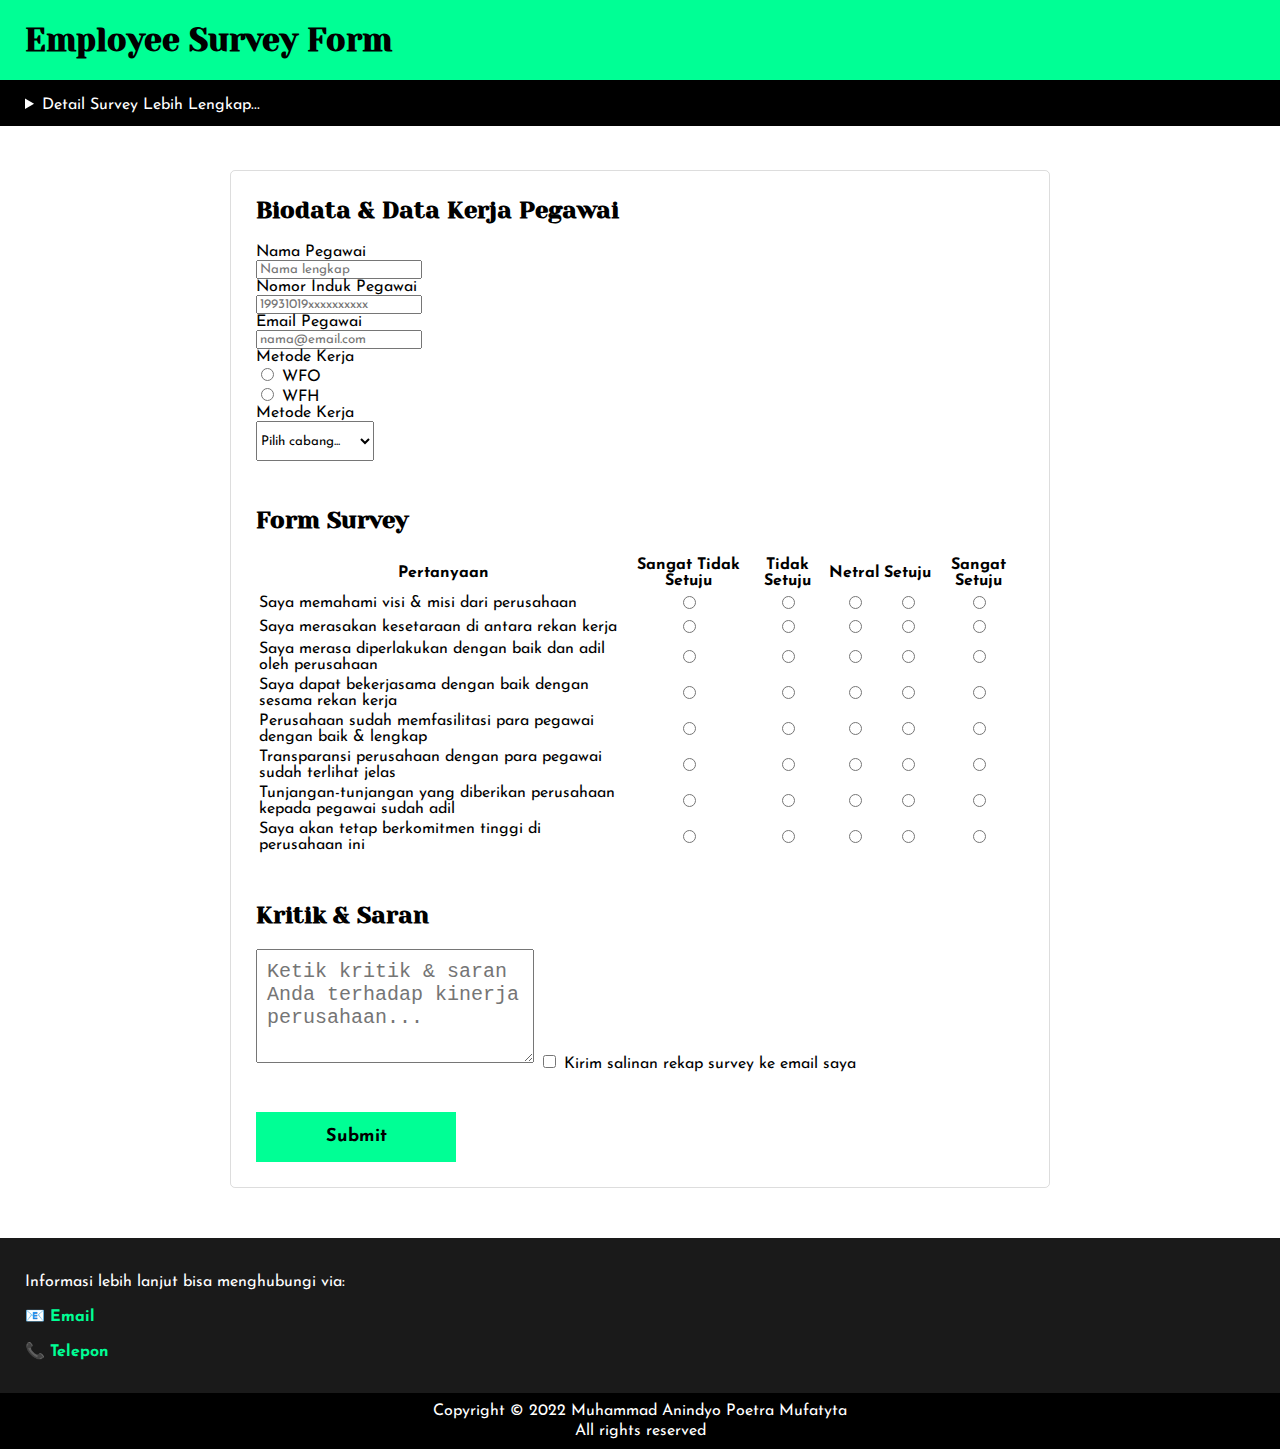
<file: index.html>
<!DOCTYPE html>
<html lang="en">
<head>
  <meta charset="UTF-8">
  <meta http-equiv="X-UA-Compatible" content="IE=edge">
  <meta name="viewport" content="width=device-width, initial-scale=1.0">
  <title>Employee Survey Form</title>
  <link rel="stylesheet" href="./style.css">
	<!-- bootstrap -->
	<link href="https://cdn.jsdelivr.net/npm/bootstrap@5.1.3/dist/css/bootstrap.min.css" rel="stylesheet" integrity="sha384-1BmE4kWBq78iYhFldvKuhfTAU6auU8tT94WrHftjDbrCEXSU1oBoqyl2QvZ6jIW3" crossorigin="anonymous">
</head>
<body>
	<div class="whitespace"></div>
  <header class="fix-pos">
	  <section id="header-title">
		  <h1>Employee Survey Form</h1>
	  </section>
	  <details id="header-desc">
			<summary id="header-more">Detail Survey Lebih Lengkap...</summary>
		  <p>Survey ini diberikan kepada para pegawai perusahaan setiap akhir bulan guna memperbaiki kinerja dari lingkungan kerja di perusahaan ke depannya. 
			  Oleh karena itu, para pegawai wajib mengisi survey berikut sejujurnya demi kelangsungan kerja yang lebih baik. Terima kasih.</p>
		  <p><i><b>Catatan: </b> Survey ini wajib diisi sebelum tanggal <time datetime="2022-03-31 23:59">31 Maret 2022, pukul 23:59 WIB</time>.</i></p>
	  </details>
  </header>

  <main>
		<form action="#">
			<section id="biodata">
				<h2>Biodata & Data Kerja Pegawai</h2>
				<div class="mb-3 form-group row">
					<label for="nama" class="col-sm-4 col-form-label">Nama Pegawai</label>
					<div class="col-sm-8">					
						<input type="text" name="nama" id="nama" class="form-control" placeholder="Nama lengkap">
					</div>
				</div>
				<div class="mb-3 form-group row">
					<label for="nip" class="col-sm-4 col-form-label">Nomor Induk Pegawai</label>
					<div class="col-sm-8">					
						<input type="text" name="nip" id="nip" class="form-control" placeholder="19931019xxxxxxxxxx">
					</div>
				</div>
				<div class="mb-3 form-group row">
					<label for="email" class="col-sm-4 col-form-label">Email Pegawai</label>
					<div class="col-sm-8">					
						<input type="email" name="email" id="email" class="form-control" placeholder="nama@email.com">
					</div>
				</div>
				<div class="mb-3 form-group row">
					<label for="metode" class="col-sm-4 col-form-label">Metode Kerja</label>
					<div class="col-sm-8">
						<div class="form-check form-check-inline">
							<input class="form-check-input" type="radio" name="metode" id="metode1" value="metode1">
							<label class="form-check-label" for="metode1">WFO</label>
						</div>
						<div class="form-check form-check-inline">
							<input class="form-check-input" type="radio" name="metode" id="metode2" value="metode2">
							<label class="form-check-label" for="metode2">WFH</label>
						</div>
					</div>
				</div>
				<div class="mb-3 form-group row">
					<label for="metode" class="col-sm-4 col-form-label">Metode Kerja</label>
					<div class="col-sm-8">
						<select class="form-select form-select-sm" aria-label=".form-select-sm example">
							<option value="" disabled selected hidden>Pilih cabang...</option>
							<option value="Jakarta Barat">Jakarta Barat</option>							
							<option value="Jakarta Pusat">Jakarta Pusat</option>							
							<option value="Jakarta Selatan">Jakarta Selatan</option>							
							<option value="Jakarta Timur">Jakarta Timur</option>							
							<option value="Jakarta Utara">Jakarta Utara</option>
						</select>
					</div>
				</div>

			</section>

			<section id="survey">
				<h2>Form Survey</h2>
				<div class="table-responsive">
					<table class="table table-bordered">
						<thead>
							<tr class="table-dark">
								<th scope="col">Pertanyaan</th>
								<th scope="col">Sangat Tidak Setuju</th>
								<th scope="col">Tidak Setuju</th>
								<th scope="col">Netral</th>
								<th scope="col">Setuju</th>
								<th scope="col">Sangat Setuju</th>
							</tr>
						</thead>
						<tbody>
							<tr>
								<td>Saya memahami visi & misi dari perusahaan</td>
								<td align="center"><input type="radio" class="form-check-input" id="row1" name="row1" value="1"></td>
								<td align="center"><input type="radio" class="form-check-input" id="row1" name="row1" value="2"></td>
								<td align="center"><input type="radio" class="form-check-input" id="row1" name="row1" value="3"></td>
								<td align="center"><input type="radio" class="form-check-input" id="row1" name="row1" value="4"></td>
								<td align="center"><input type="radio" class="form-check-input" id="row1" name="row1" value="5"></td>
							</tr>
							<tr>
								<td>Saya merasakan kesetaraan di antara rekan kerja</td>
								<td align="center"><input type="radio" class="form-check-input" id="row2" name="row2" value="1"></td>
								<td align="center"><input type="radio" class="form-check-input" id="row2" name="row2" value="2"></td>
								<td align="center"><input type="radio" class="form-check-input" id="row2" name="row2" value="3"></td>
								<td align="center"><input type="radio" class="form-check-input" id="row2" name="row2" value="4"></td>
								<td align="center"><input type="radio" class="form-check-input" id="row2" name="row2" value="5"></td>
							</tr>	
							<tr>
								<td>Saya merasa diperlakukan dengan baik dan adil oleh perusahaan</td>
								<td align="center"><input type="radio" class="form-check-input" id="row3" name="row3" value="1"></td>
								<td align="center"><input type="radio" class="form-check-input" id="row3" name="row3" value="2"></td>
								<td align="center"><input type="radio" class="form-check-input" id="row3" name="row3" value="3"></td>
								<td align="center"><input type="radio" class="form-check-input" id="row3" name="row3" value="4"></td>
								<td align="center"><input type="radio" class="form-check-input" id="row3" name="row3" value="5"></td>
							</tr>
							<tr>
								<td>Saya dapat bekerjasama dengan baik dengan sesama rekan kerja</td>
								<td align="center"><input type="radio" class="form-check-input" id="row4" name="row4" value="1"></td>
								<td align="center"><input type="radio" class="form-check-input" id="row4" name="row4" value="2"></td>
								<td align="center"><input type="radio" class="form-check-input" id="row4" name="row4" value="3"></td>
								<td align="center"><input type="radio" class="form-check-input" id="row4" name="row4" value="4"></td>
								<td align="center"><input type="radio" class="form-check-input" id="row4" name="row4" value="5"></td>
							</tr>
							<tr>
								<td>Perusahaan sudah memfasilitasi para pegawai dengan baik & lengkap</td>
								<td align="center"><input type="radio" class="form-check-input" id="row5" name="row5" value="1"></td>
								<td align="center"><input type="radio" class="form-check-input" id="row5" name="row5" value="2"></td>
								<td align="center"><input type="radio" class="form-check-input" id="row5" name="row5" value="3"></td>
								<td align="center"><input type="radio" class="form-check-input" id="row5" name="row5" value="4"></td>
								<td align="center"><input type="radio" class="form-check-input" id="row5" name="row5" value="5"></td>
							</tr>
							<tr>
								<td>Transparansi perusahaan dengan para pegawai sudah terlihat jelas</td>
								<td align="center"><input type="radio" class="form-check-input" id="row6" name="row6"></td>
								<td align="center"><input type="radio" class="form-check-input" id="row6" name="row6"></td>
								<td align="center"><input type="radio" class="form-check-input" id="row6" name="row6"></td>
								<td align="center"><input type="radio" class="form-check-input" id="row6" name="row6"></td>
								<td align="center"><input type="radio" class="form-check-input" id="row6" name="row6"></td>
							</tr>
							<tr>
								<td>Tunjangan-tunjangan yang diberikan perusahaan kepada pegawai sudah adil</td>
								<td align="center"><input type="radio" class="form-check-input" id="row7" name="row7"></td>
								<td align="center"><input type="radio" class="form-check-input" id="row7" name="row7"></td>
								<td align="center"><input type="radio" class="form-check-input" id="row7" name="row7"></td>
								<td align="center"><input type="radio" class="form-check-input" id="row7" name="row7"></td>
								<td align="center"><input type="radio" class="form-check-input" id="row7" name="row7"></td>
							</tr>
							<tr>
								<td>Saya akan tetap berkomitmen tinggi di perusahaan ini</td>
								<td align="center"><input type="radio" class="form-check-input" id="row8" name="row8"></td>
								<td align="center"><input type="radio" class="form-check-input" id="row8" name="row8"></td>
								<td align="center"><input type="radio" class="form-check-input" id="row8" name="row8"></td>
								<td align="center"><input type="radio" class="form-check-input" id="row8" name="row8"></td>
								<td align="center"><input type="radio" class="form-check-input" id="row8" name="row8"></td>
							</tr>
						</tbody>
					</table>
				</div>
			</section>

			<section id="saran">
				<h2>Kritik & Saran</h2>
				<textarea class="form-control" name="saran" id="saran" rows="4" placeholder="Ketik kritik & saran Anda terhadap kinerja perusahaan..."></textarea>

				<input class="form-check-input" type="checkbox" value="send_email" id="send">
				<label class="form-check-label" for="send">
					Kirim salinan rekap survey ke email saya
				</label>
				<label for="send"></label><br>
			</section>
			<input type="submit" value="Submit" class="btn"> 
		</form>
  </main>

	<footer>
		<section id="footer-info">
			<p>Informasi lebih lanjut bisa menghubungi via:</p>
			<p><b><a href="mailto:company@company.com">📧   Email</a></b></p>
			<p><b><a href="tel:+081212345432">📞   Telepon</a></b></p>	
		</section>
		<section id="footer-cr">
			<p>Copyright © 2022 Muhammad Anindyo Poetra Mufatyta</p>
			<p>All rights reserved</p>
		</section>
	</footer>
</body>
</html>
</file>
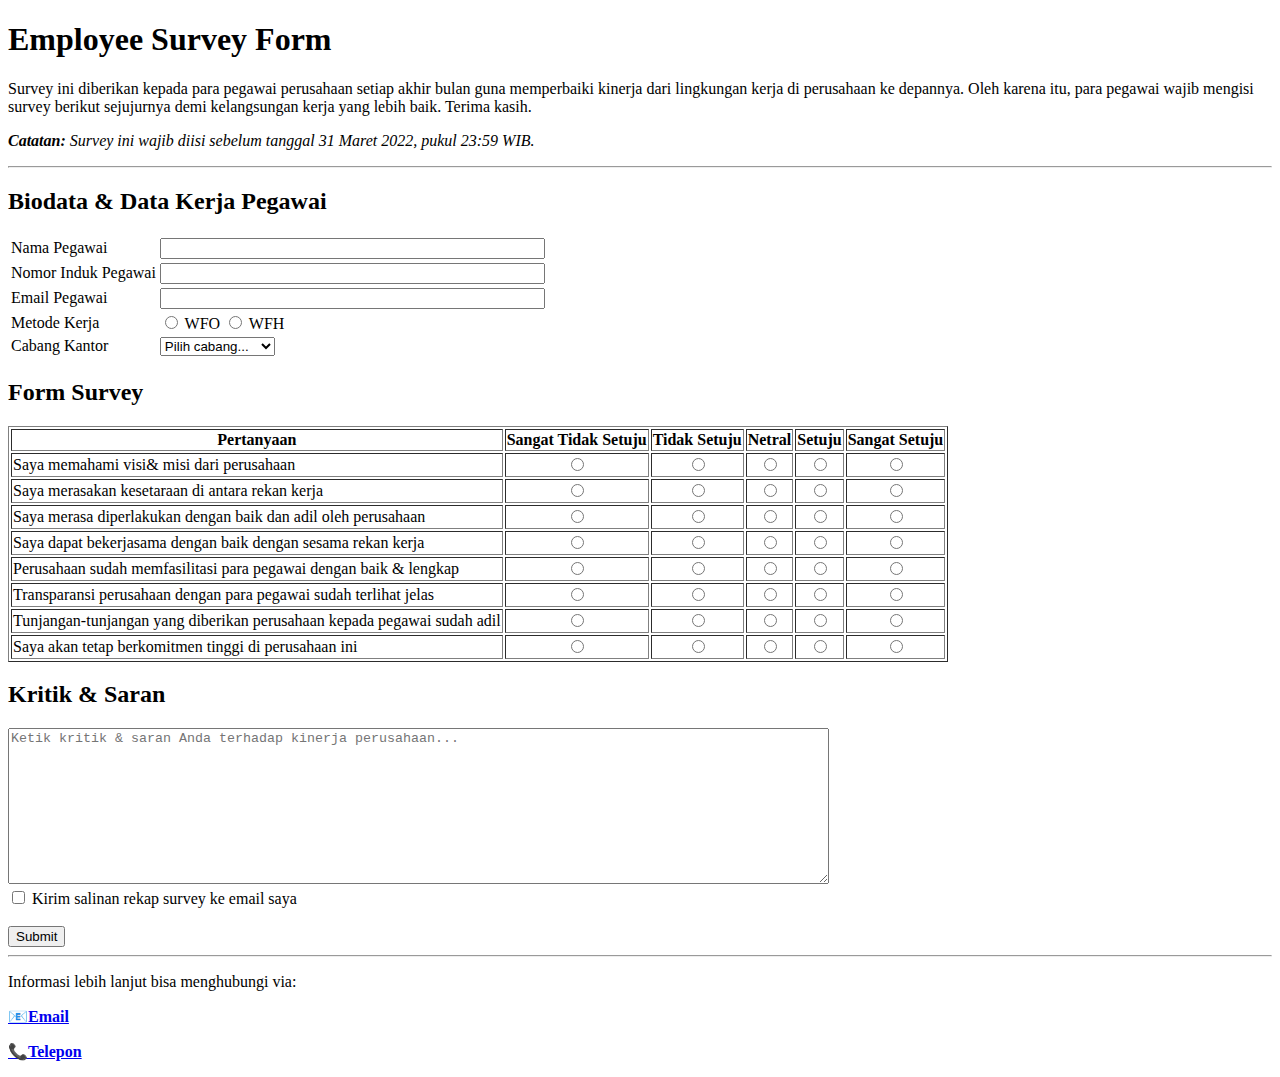
<file: form.html>
<!DOCTYPE html>
<html lang="en">
<head>
  <meta charset="UTF-8">
  <meta http-equiv="X-UA-Compatible" content="IE=edge">
  <meta name="viewport" content="width=device-width, initial-scale=1.0">
  <title>Employee Survey Form</title>
</head>
<body>
  <header>
    <h1>Employee Survey Form</h1>
		<p>Survey ini diberikan kepada para pegawai perusahaan setiap akhir bulan guna memperbaiki kinerja dari lingkungan kerja di perusahaan ke depannya. 
			Oleh karena itu, para pegawai wajib mengisi survey berikut sejujurnya demi kelangsungan kerja yang lebih baik. Terima kasih.</p>
		<p><i><b>Catatan: </b> Survey ini wajib diisi sebelum tanggal <time datetime="2022-03-31 23:59">31 Maret 2022, pukul 23:59 WIB</time>.</i></p>
		<hr>		
  </header>

  <main>
		<form action="#">
			<section id="biodata">
				<h2>Biodata & Data Kerja Pegawai</h2>
				<table>
					<tr>
						<td>
							Nama Pegawai			
						</td>
						<td>
							<input type="text" name="nama" id="nama" size="45"> <br>
						</td>
					</tr>
					<tr>
						<td>
							Nomor Induk Pegawai
						</td>
						<td>
							<input type="text" name="nip" id="nip" size="45"> <br>
						</td>
					</tr>				
					<tr>
						<td>
							Email Pegawai
						</td>
						<td>
							<input type="text" name="email" id="email" size="45"> <br>
						</td>
					</tr>				
					<tr>
						<td>
							Metode Kerja
						</td>
						<td>
							<input type="radio" name="metode" id="m1" value="m1">
							<label for="m1">WFO</label>
							<input type="radio" name="metode" id="m2" value="m2">
							<label for="m2">WFH</label>
						</td>
					</tr>				
					<tr>
						<td>
							 Cabang Kantor
						</td>
						<td>
							<select name="cabang" id="cabang">
								<option value="" disabled selected hidden>Pilih cabang...</option>
								<option value="Jakarta Barat">Jakarta Barat</option>							
								<option value="Jakarta Pusat">Jakarta Pusat</option>							
								<option value="Jakarta Selatan">Jakarta Selatan</option>							
								<option value="Jakarta Timur">Jakarta Timur</option>							
								<option value="Jakarta Utara">Jakarta Utara</option>							
							</select>
						</td>
					</tr>				
				</table>
			</section>
			<section id="survey">
				<h2>Form Survey</h2>
				<table border="1">
					<thead>
						<th>Pertanyaan</th>
						<th>Sangat Tidak Setuju</th>
						<th>Tidak Setuju</th>
						<th>Netral</th>
						<th>Setuju</th>
						<th>Sangat Setuju</th>
					</thead>
					<tbody>
						<tr>
							<td>Saya memahami visi& misi dari perusahaan</td>
							<td align="center"><input type="radio" id="row1" name="row1" value="1"></td>
							<td align="center"><input type="radio" id="row1" name="row1" value="2"></td>
							<td align="center"><input type="radio" id="row1" name="row1" value="3"></td>
							<td align="center"><input type="radio" id="row1" name="row1" value="4"></td>
							<td align="center"><input type="radio" id="row1" name="row1" value="5"></td>
						</tr>
						<tr>
							<td>Saya merasakan kesetaraan di antara rekan kerja</td>
							<td align="center"><input type="radio" id="row2" name="row2" value="1"></td>
							<td align="center"><input type="radio" id="row2" name="row2" value="2"></td>
							<td align="center"><input type="radio" id="row2" name="row2" value="3"></td>
							<td align="center"><input type="radio" id="row2" name="row2" value="4"></td>
							<td align="center"><input type="radio" id="row2" name="row2" value="5"></td>
						</tr>	
						<tr>
							<td>Saya merasa diperlakukan dengan baik dan adil oleh perusahaan</td>
							<td align="center"><input type="radio" id="row3" name="row3" value="1"></td>
							<td align="center"><input type="radio" id="row3" name="row3" value="2"></td>
							<td align="center"><input type="radio" id="row3" name="row3" value="3"></td>
							<td align="center"><input type="radio" id="row3" name="row3" value="4"></td>
							<td align="center"><input type="radio" id="row3" name="row3" value="5"></td>
						</tr>
						<tr>
							<td>Saya dapat bekerjasama dengan baik dengan sesama rekan kerja</td>
							<td align="center"><input type="radio" id="row4" name="row4" value="1"></td>
							<td align="center"><input type="radio" id="row4" name="row4" value="2"></td>
							<td align="center"><input type="radio" id="row4" name="row4" value="3"></td>
							<td align="center"><input type="radio" id="row4" name="row4" value="4"></td>
							<td align="center"><input type="radio" id="row4" name="row4" value="5"></td>
						</tr>
						<tr>
							<td>Perusahaan sudah memfasilitasi para pegawai dengan baik & lengkap</td>
							<td align="center"><input type="radio" id="row5" name="row5" value="1"></td>
							<td align="center"><input type="radio" id="row5" name="row5" value="2"></td>
							<td align="center"><input type="radio" id="row5" name="row5" value="3"></td>
							<td align="center"><input type="radio" id="row5" name="row5" value="4"></td>
							<td align="center"><input type="radio" id="row5" name="row5" value="5"></td>
						</tr>
						<tr>
							<td>Transparansi perusahaan dengan para pegawai sudah terlihat jelas</td>
							<td align="center"><input type="radio" id="row6" name="row6"></td>
							<td align="center"><input type="radio" id="row6" name="row6"></td>
							<td align="center"><input type="radio" id="row6" name="row6"></td>
							<td align="center"><input type="radio" id="row6" name="row6"></td>
							<td align="center"><input type="radio" id="row6" name="row6"></td>
						</tr>
						<tr>
							<td>Tunjangan-tunjangan yang diberikan perusahaan kepada pegawai sudah adil</td>
							<td align="center"><input type="radio" id="row7" name="row7"></td>
							<td align="center"><input type="radio" id="row7" name="row7"></td>
							<td align="center"><input type="radio" id="row7" name="row7"></td>
							<td align="center"><input type="radio" id="row7" name="row7"></td>
							<td align="center"><input type="radio" id="row7" name="row7"></td>
						</tr>
						<tr>
							<td>Saya akan tetap berkomitmen tinggi di perusahaan ini</td>
							<td align="center"><input type="radio" id="row8" name="row8"></td>
							<td align="center"><input type="radio" id="row8" name="row8"></td>
							<td align="center"><input type="radio" id="row8" name="row8"></td>
							<td align="center"><input type="radio" id="row8" name="row8"></td>
							<td align="center"><input type="radio" id="row8" name="row8"></td>
						</tr>
					</tbody>
				</table>
			</section>			 
			<section id="saran">
				<h2>Kritik & Saran</h2>
				<textarea name="saran" id="saran" cols="100" rows="10" placeholder="Ketik kritik & saran Anda terhadap kinerja perusahaan..."></textarea> <br>
				<input type="checkbox" id="send" name="send" value="send_true">
  			<label for="send">Kirim salinan rekap survey ke email saya</label><br>
			</section>
			<br>
			<input type="submit" value="Submit"> 
		</form>
  </main>

	<footer>
		<hr>
		<p>Informasi lebih lanjut bisa menghubungi via:</p>
		<p><b><a href="mailto:company@company.com">📧Email</a></b></p>
		<p><b><a href="tel:+081212345432">📞Telepon</a></b></p>
	</footer>
</body>
</html>
</file>
<file: style.css>
@import url('https://fonts.googleapis.com/css2?family=Josefin+Sans&family=Yeseva+One&display=swap');
body, option {
    font-family: 'Josefin Sans', sans-serif !important;
}

body {
    margin: unset;
}

h1, h2 {
    font-family: 'Yeseva One', cursive !important;
    margin: 0;
}

select, input{
    font-family: inherit;
}

#header-title {
    background: #00ff95;
    padding: 5px 25px;
    height: 70px;
    display: flex;
    align-items: center;
}

.whitespace {
    padding: 5px 25px;
    height: 110px;
    display: flex;
    align-items: center;
}

.fix-pos {
    position: fixed;
    top: 0;
    width: 100%;
}

#header-more {
    margin-top: 10px;
    margin-bottom: 5px;
}

#header-desc {
    background: #000;
    color: #ffffff;
    padding: 5px 25px;
    line-height: 130%;
} 

main {
    width: 60%;
    padding: 25px;
    border: 1px solid #79797941;
    border-radius: 5px;
    margin: 50px auto;
}

#header-title h1 {
    margin: 0;
}

@media screen and (max-width: 1023px) {
    #header-title h1 {
        font-size: 20px;
        margin: 0;
    }

    #header-title {
        padding: 0px 25px;
        height: 55px;
    }

    .whitespace {
        height: 70px;
    }

    main {
        width: 90%;
    }
}

main h2 {
    margin-bottom: 20px;
}

main section {
    margin-bottom: 45px;
}

#biodata td {
    /* padding-bottom: 20px; */
    padding: 15px;
}

#biodata select {
    height: 40px;
}

#saran {
    margin-bottom: 20px;
}

#saran textarea {
    padding: 10px;
    font-size: 20px;
    max-width: 100%;
    margin-bottom: 5px;
}

@media screen and (max-width: 425px) {
    #saran textarea {
        font-size: 16px;
    }
}

input[type="submit"] {
    margin-top: 20px;
    font-family: 'Josefin Sans', sans-serif;
    font-size: large;
    font-weight: bold;
    background: #00ff95;
    border: 1px solid #00ff95;
    border: unset;
    height: 50px;
    width: 200px;
    transition: 0.1s ease;
}

input[type="submit"]:hover {
    background: #ffffff;
    color: #000;
    cursor: pointer;
    border: 1.5px solid #00ff95;
    transition: 0.3s ease-in-out;
}

input[type="submit"]:active {
    background: #eeeeee;
    color: #000;
    cursor: pointer;
    border: 1px solid #00d67d;
    transition: 0.3s ease-in;
}

footer {
    color: white;
    background: #1a1a1a;
}

#footer-info {
    padding: 20px 25px 12px 25px;
}

#footer-cr {
    background: #000;
    text-align: center;
}

a {
    text-decoration: none !important;
}

footer a {
    color: #00ff95;
}

footer a:hover {
    color: #a9ffdb;
    text-decoration: underline !important;
}

#footer-cr {
    margin-top: 5px;
    display: flex;
    align-items: center;
    flex-direction: column;
    padding: 8px 25px;
}

#footer-cr p {
    margin: 2px;
}
</file>
